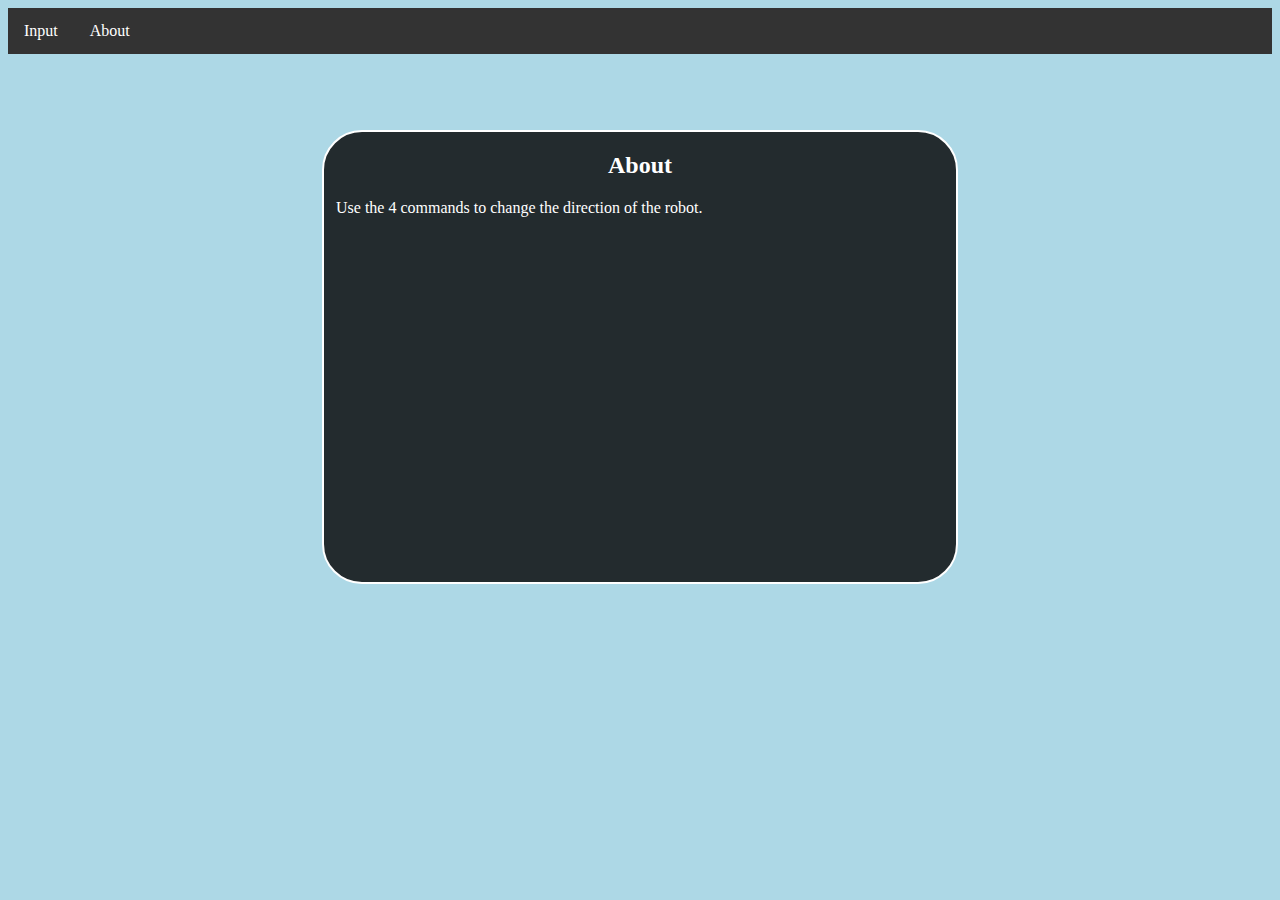
<file: webpage/about.html>
<!DOCTYPE html>
<html lang="en">
<head>
	<title>About</title>
	<meta charset="utf-8">
	<meta name="viewport" content="width=device-width, initial-scale=1.0">
	<link type="text/css" rel="stylesheet" href="about.css"/>
</head>
<body>
	<div id="navbar">
		<ul>
			<li><a href="index.html">Input</a></li>
			<li><a href="about.html">About</a></li>
		</ul>
	</div>
	<section>
	<div class="instructions">
		<h2>About</h2>
		<p>&nbsp;&nbsp;&nbsp;Use the 4 commands to change the direction of the robot.</p>
		<p>&nbsp;&nbsp;&nbsp;</p>
	</div>
	</section>
</body>
</html>
</file>
<file: webpage/about.css>
body {
    background-color: lightblue;
	background-image: url("http://hobbyrobo.com/wp-content/uploads/2014/01/arduinorx_by_zuggamasta-d34m2lr.jpg");
	background-size: cover;
}
/*Navbar*/
ul {
	list-style-type: none;
	margin: 0;
	padding: 0;
	overflow: hidden;
	background-color: #333;
}
li {
	float: left;
}
li a {
	display: block;
	color: white;
	text-align: center;
	padding: 14px 16px;
	text-decoration: none;
}
li a:hover:not(.active) {
	background-color: #111111;
}
.active {
	background-color: black;
}

/*Instructions container*/
section {
	padding-top: 6%;
}
.instructions {
	margin-top: 30px;
	height: 50vh;
	background-color: rgba(0,0,0,0.8);
	border-radius: 40px;
	color: white;
	margin: auto;
	border: 2px solid white;
	width: 50%;
}
h2 {
	text-align:center;
	color: white;
}
</file>
